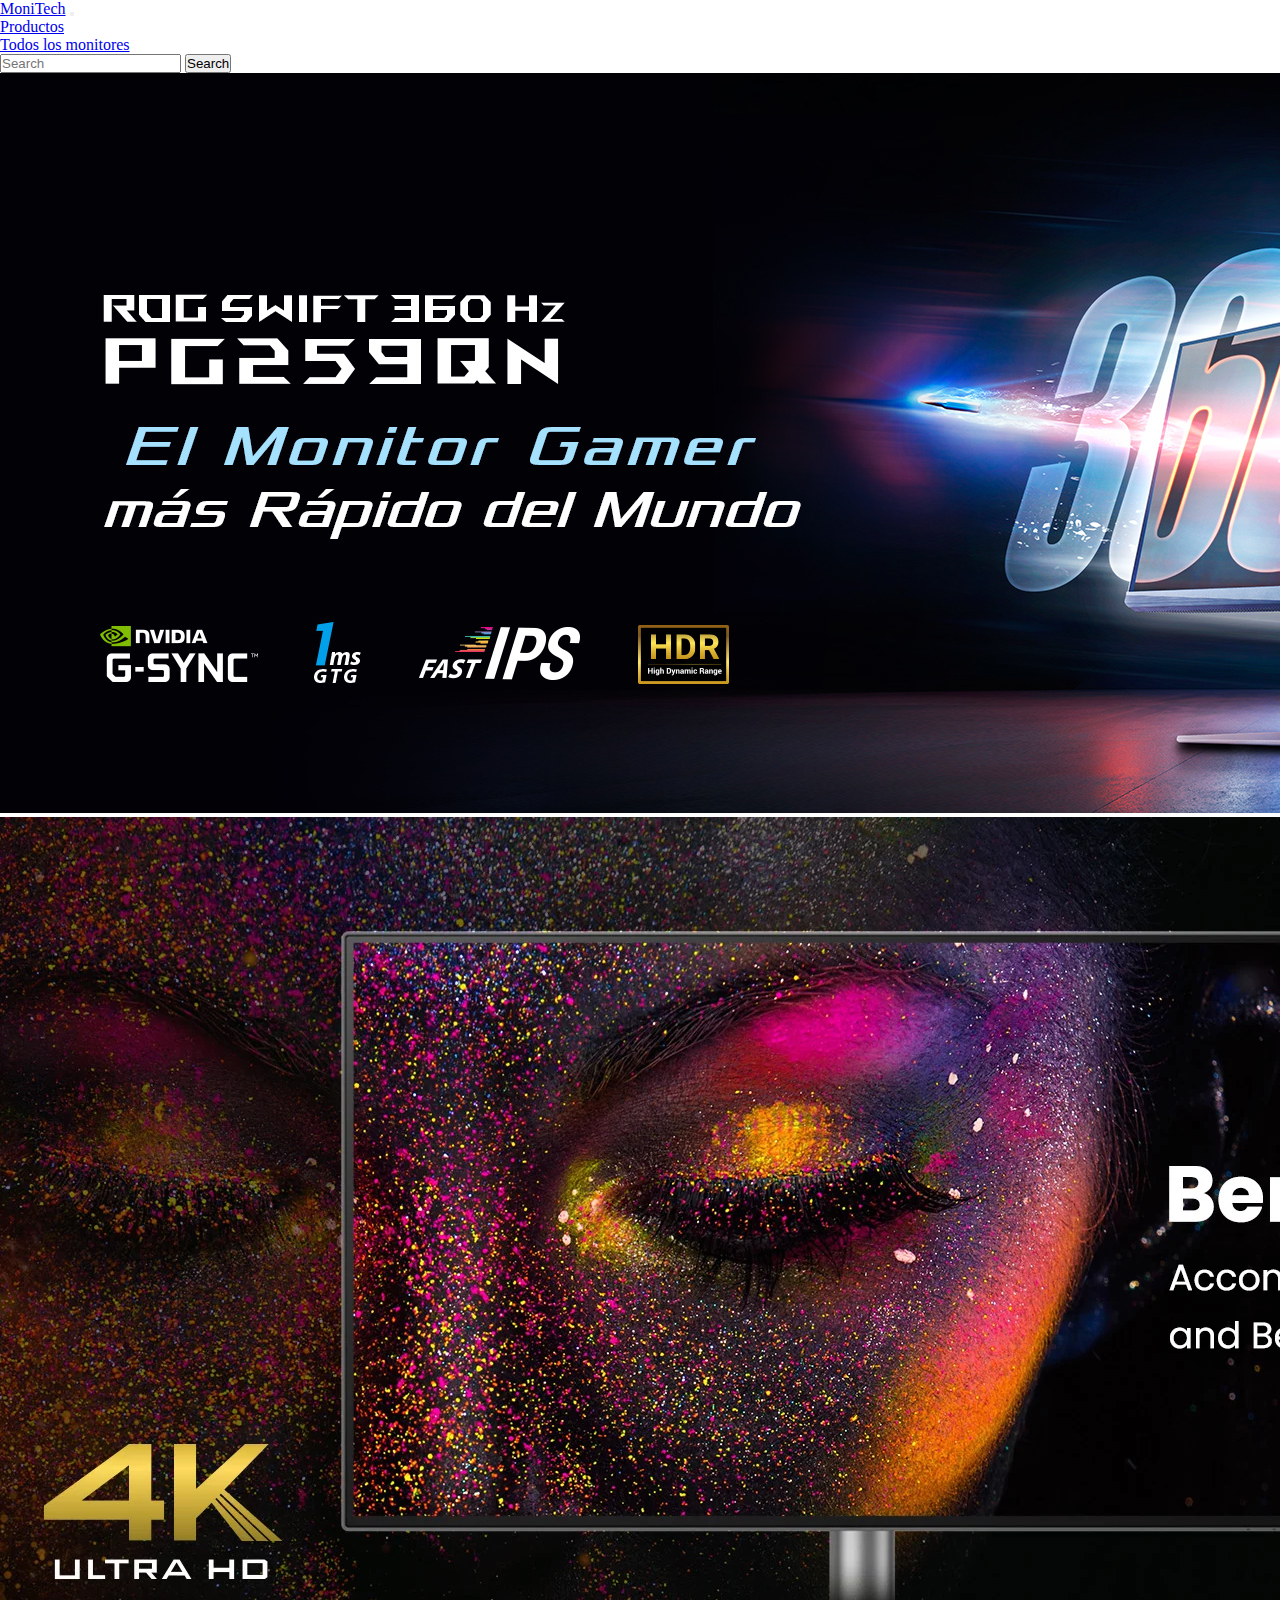
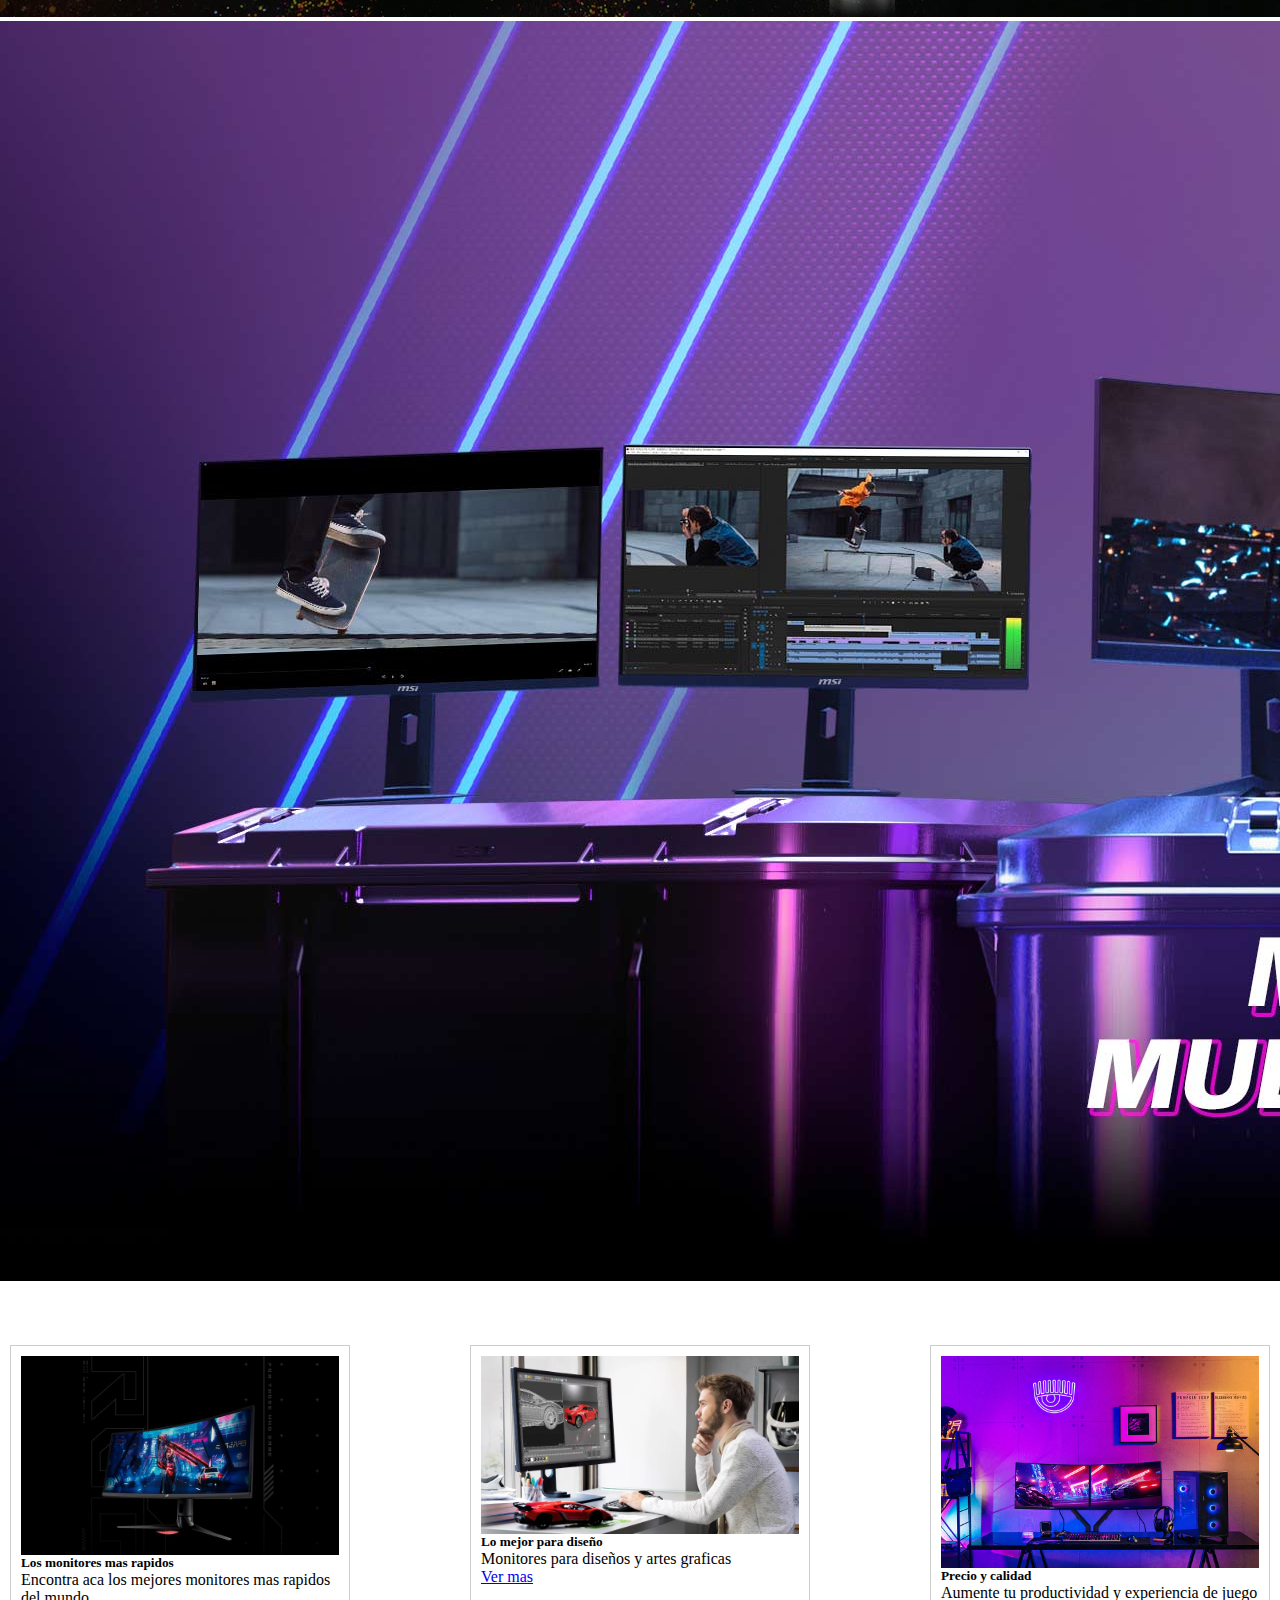
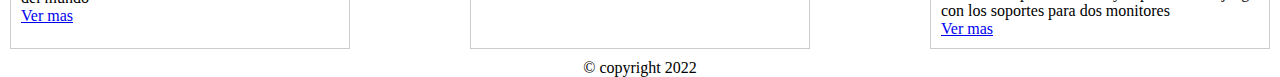
<file: index.html>
<!DOCTYPE html>
<html lang="en">
<head>
    <meta charset="UTF-8">
    <meta name="viewport" content="width=device-width, initial-scale=1.0">
    <title>Monitech</title>

    <link href="https://cdn.jsdelivr.net/npm/bootstrap@5.3.2/dist/css/bootstrap.min.css" rel="stylesheet" integrity="sha384-T3c6CoIi6uLrA9TneNEoa7RxnatzjcDSCmG1MXxSR1GAsXEV/Dwwykc2MPK8M2HN" crossorigin="anonymous">
    <link rel="stylesheet" href="./style.css">
</head>
<body>
  <header>      
    <nav class="navbar navbar-expand-lg bg-body-tertiary">
        <div class="container-fluid">
            <a class="navbar-brand" href="./index.html">MoniTech</a>
            
            <button class="navbar-toggler" type="button" data-bs-toggle="collapse" data-bs-target="#navbarSupportedContent" aria-controls="navbarSupportedContent" aria-expanded="false" aria-label="Toggle navigation">
                <span class="navbar-toggler-icon"></span>
            </button>
            <div class="collapse navbar-collapse" id="navbarSupportedContent">
                <ul class="navbar-nav me-auto mb-2 mb-lg-0">
                    <li class="nav-item dropdown">
                        <a class="nav-link dropdown-toggle" href="#" role="button" data-bs-toggle="dropdown" aria-expanded="false">
                            Productos
                        </a>
                        <ul class="dropdown-menu">
                            <li><a class="dropdown-item" href="./todo-productos.html">Todos los monitores</a></li>
                        </ul>
                  </ul>
                <form class="d-flex" role="search">
                    <input class="form-control me-2" type="search" placeholder="Search" aria-label="Search">
                    <button class="btn btn-outline-success" type="submit">Search</button>
                </form>
            </div>
        </div>
    </nav>
</header>
    <main >
      <div id="carouselExampleSlidesOnly" class="carousel slide" data-bs-ride="carousel">
        <div class="carousel-inner">
          <div class="carousel-item active">
            <img src="./img/asus 360.jpg" class="d-block w-100" alt="...">
          </div>
          <div class="carousel-item">
            <img src="./img/benq 4k.webp"class="d-block w-100" alt="...">
          </div>
          <div class="carousel-item">
            <img src="./img/banner_16946840672d1f6112e226a733ae632a19b915b703.jpeg" class="d-block w-100" alt="...">
          </div>
        </div>
      </div>
      <section class="tarjetas">   
      <div class="card" style="width: 30rem;">
            <img src="./img/asus.jpg" class="card-img-top" alt="...">
            <div class="card-body">
              <h5 class="card-title">Los monitores mas rapidos</h5>
              <p class="card-text">Encontra aca los mejores monitores mas rapidos del mundo</p>
              <a href="./todo-productos.html" class="btn btn-primary">Ver mas</a>
            </div>
          </div>
          <div class="card" style="width: 30rem;">
            <img src="./img/benq zowie.webp" class="card-img-top" alt="...">
            <div class="card-body">
              <h5 class="card-title">Lo mejor para diseño</h5>
              <p class="card-text">Monitores para diseños y artes graficas</p>
              <a href="./todo-productos.html" class="btn btn-primary">Ver mas</a>
            </div>
          </div>
          <div class="card" style="width: 30rem;">
            <img src="./img/arms-20230922-1.jpg" class="card-img-top" alt="...">
            <div class="card-body">
              <h5 class="card-title">Precio y calidad</h5>
              <p class="card-text">Aumente tu productividad y experiencia de juego con los soportes para dos monitores</p>
              <a href="./todo-productos.html" class="btn btn-primary">Ver mas</a>
            </div>
          </div>
        </section>   
    </main>
    <footer>

      <p>© copyright 2022</p>
        </footer>
        <script src="https://cdn.jsdelivr.net/npm/bootstrap@5.3.2/dist/js/bootstrap.bundle.min.js" integrity="sha384-C6RzsynM9kWDrMNeT87bh95OGNyZPhcTNXj1NW7RuBCsyN/o0jlpcV8Qyq46cDfL" crossorigin="anonymous"></script>
        <script src="./products.js"></script>
        <script src="./main.js"></script>
</body>
</html>
</file>
<file: style.css>
*{
    margin: 0;
    padding: 0;
    box-sizing: border-box;
}
.tarjetas{
    display: flex;
    gap: 100px;
    grid-auto-columns: auto;
    justify-content: center;
    margin-top: 50px;
}
footer {
    box-sizing: border-box;
    top: 0;
    bottom: 0;
    text-align: center;
    justify-content: center;
    gap: 50px;
  }
  .shop-content{
    display: flex;
    justify-content: space-around;
    flex-wrap: wrap;
    margin-top: 30px;
    margin-left: 80px;
    margin-right: 80px;
  }
  
  .card {
    width: 300px;
    margin: 10px;
    padding: 10px;
    border: 1px solid #ccc;
    display: flex;
  flex-direction: column
  }
  
  .card img {
    max-width: 100%;
    height: auto;
  }
  .price {
  color: black;
    font-size: 25px
  }
  .card button{
    border: none;
    outline: 0;
    padding: 12px;
    color: white;
    background-color: #000;
    text-align: center;
    cursor: pointer;
    width: 100%;
    margin-top: auto;
  }
  .card button:hover {
    opacity:0.7 ;
  }
  .comprar {
    margin-top: auto;
  }
  .modal-container{
    width: 85%;
    margin: 0 10%;
    max-height: 88vh;
    color: #fff;
    background-color: #2f3457;
    display: flex;
    flex-direction: column;
    align-items: center;
    position: fixed;
    overflow: auto;
    z-index: 9;
    top: 12vh;
    scrollbar-color: none;
  }
  .modal-container:-webkit-scrollbar{
    display: none;
  }
  .modal-header {
    display: flex;
    justify-content: space-around;
    background-color: #0a0909;
    color: #fff;
    width: 100%;
  }

.modal-header-title {
    justify-self: start;
}
.modal-header-button{
    cursor: pointer;
}
.modal-container > .modal-content {
    display: flex;
    flex-direction: row;
    justify-content:space-around ;
    align-items: center;
    width: 70%;
    margin: 10px;
}
.modal-container> div > img {
    height: 120px;
    width:auto;
}
.total-content {
    font-size: 25px;
    padding: 20px;
    text-align: center;
    padding-top: 20px;
}
.ver-carrito {
    font-size: 35px;
    margin-right: 20px;
    cursor: pointer;
    justify-content: center;
}
.delete-product {
    cursor: pointer;
}
.cantidad-carrito{
    background-color: red;
    color: white;
    border-radius: 50%;
    font-size: 12px;
    padding: 4px;
    top: 37px;
    right: 14px;
    position: absolute;
    display: none;
}

.finalizar-compra {
    border: none;
    outline: 0;
    padding: 12px;
    color: white;
    background-color: #000;
    text-align: center;
    cursor: pointer;
    width: 100%;
    margin-top: auto;
    margin-bottom: 10px;
}

.finalizar-compra:hover {
    opacity: 0.7;
}
</file>
